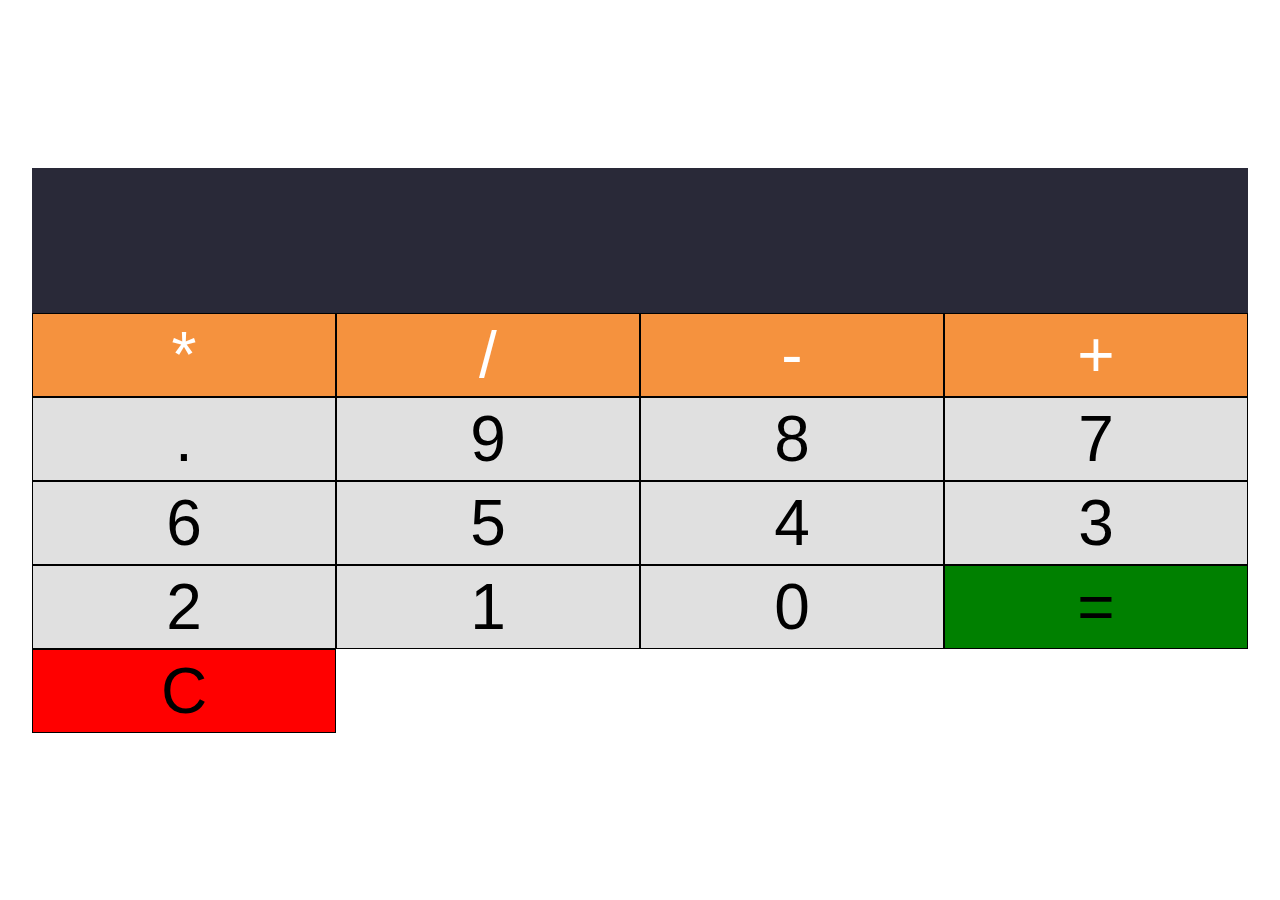
<file: calculator/index.html>
<!DOCTYPE html>
<html lang="en">

<head>
    <meta charset="UTF-8">
    <meta name="viewport" content="width=device-width, initial-scale=1.0">
    <link rel="stylesheet" href="style.css">
    <title>calculator</title>
</head>

<body>
    <section class="calculator">
        <form action="">
            <input type="text" name="" id="" class="screen">
        </form>
        <div class="buttons">
            <!-- yellow -->
            <button type="button" class="btn btn-yellow" data-num="*">*</button>
            <button type="button" class="btn btn-yellow" data-num="/">/</button>
            <button type="button" class="btn btn-yellow" data-num="-">-</button>
            <button type="button" class="btn btn-yellow" data-num="+">+</button>
            <!-- grey -->
            <button type="button" class="btn btn-grey" data-num=".">.</button>
            <button type="button" class="btn btn-grey" data-num="9">9</button>
            <button type="button" class="btn btn-grey" data-num="8">8</button>
            <button type="button" class="btn btn-grey" data-num="7">7</button>
            <button type="button" class="btn btn-grey" data-num="6">6</button>
            <button type="button" class="btn btn-grey" data-num="5">5</button>
            <button type="button" class="btn btn-grey" data-num="4">4</button>
            <button type="button" class="btn btn-grey" data-num="3">3</button>
            <button type="button" class="btn btn-grey" data-num="2">2</button>
            <button type="button" class="btn btn-grey" data-num="1">1</button>
            <button type="button" class="btn btn-grey" data-num="0">0</button>
            <button type="button" class="btn-equal btn-grey">=</button>
            <button type="button" class="btn-clear btn-grey">C</button>
        </div>
    </section>


    <script src="script.js"></script>

</body>

</html>
</file>
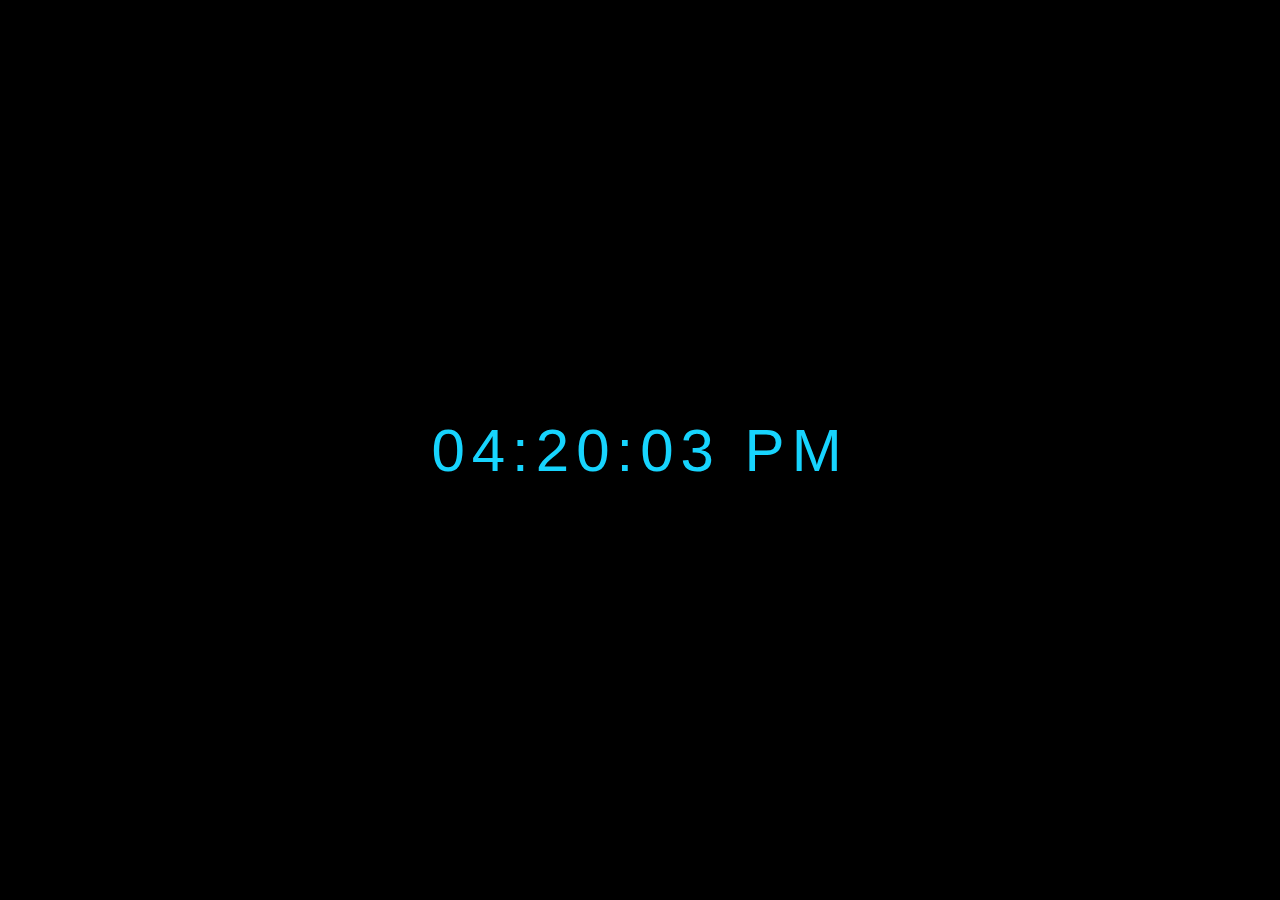
<file: MyClockDisplay/index.html>
<!DOCTYPE html>
<html lang="en">

<head>
    <meta charset="UTF-8">
    <meta http-equiv="X-UA-Compatible" content="IE=edge">
    <meta name="viewport" content="width=device-width, initial-scale=1.0">
    <link rel="stylesheet" href="style.css">
    <title>Document</title>
</head>

<body>
    <div id="MyClockDisplay" class="clock" onload="showTime()"></div>


    <script src="script.js"></script>
</body>

</html>
</file>
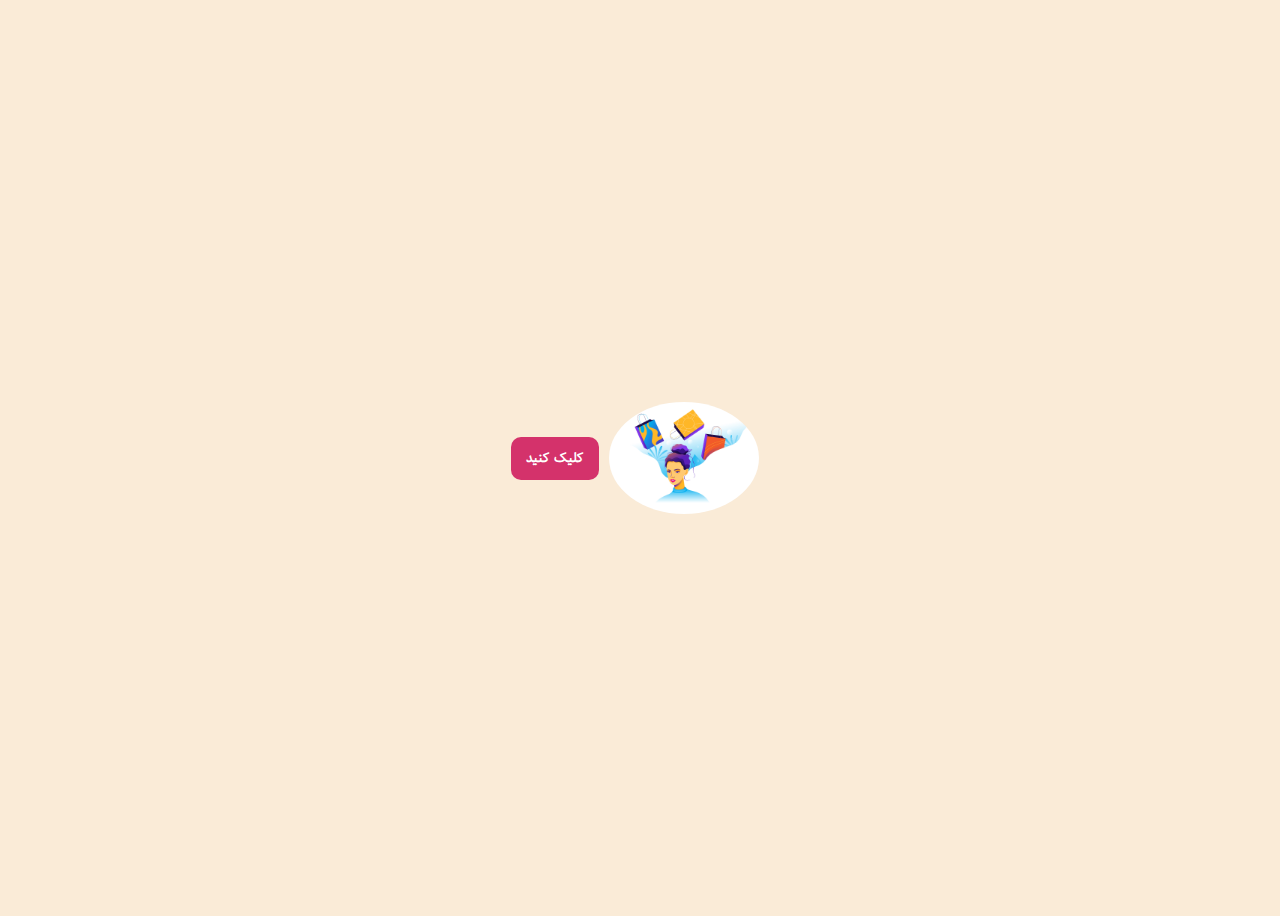
<file: modal/modal.html>
<!DOCTYPE html>
<html lang="en">

<head>
    <meta charset="UTF-8">
    <meta name="viewport" content="width=device-width, initial-scale=1.0">
    <title>Document</title>
    <link rel="stylesheet" href="assets/css/modal.css">
</head>

<body>
    <img src="assets/img/a5.jpg" alt="" class="avatar">
    <!-- modal button -->
    <button class="open">کلیک کنید</button>

    <!-- Modal Container -->
    <section class="modal-container">
        <div class="modal">
            <h1>تماس با ما</h1>
            <p>
                اگر برای خرید محصول به راهنمایی یا مشاوره نیاز داری با ما تماس بگیر. همکاران ما به بهترین نحو ممکن به
                شما کمک میکنند
                تا خرید بهتری از سایت ما تجربه کنید.
                <br><br>
                شماره تماس شرکت : 021-12345678
            </p>
            <button class="modal-btn">بستن</button>
        </div>
    </section>

    <script src="assets/js/modal.js"></script>
</body>

</html>
</file>
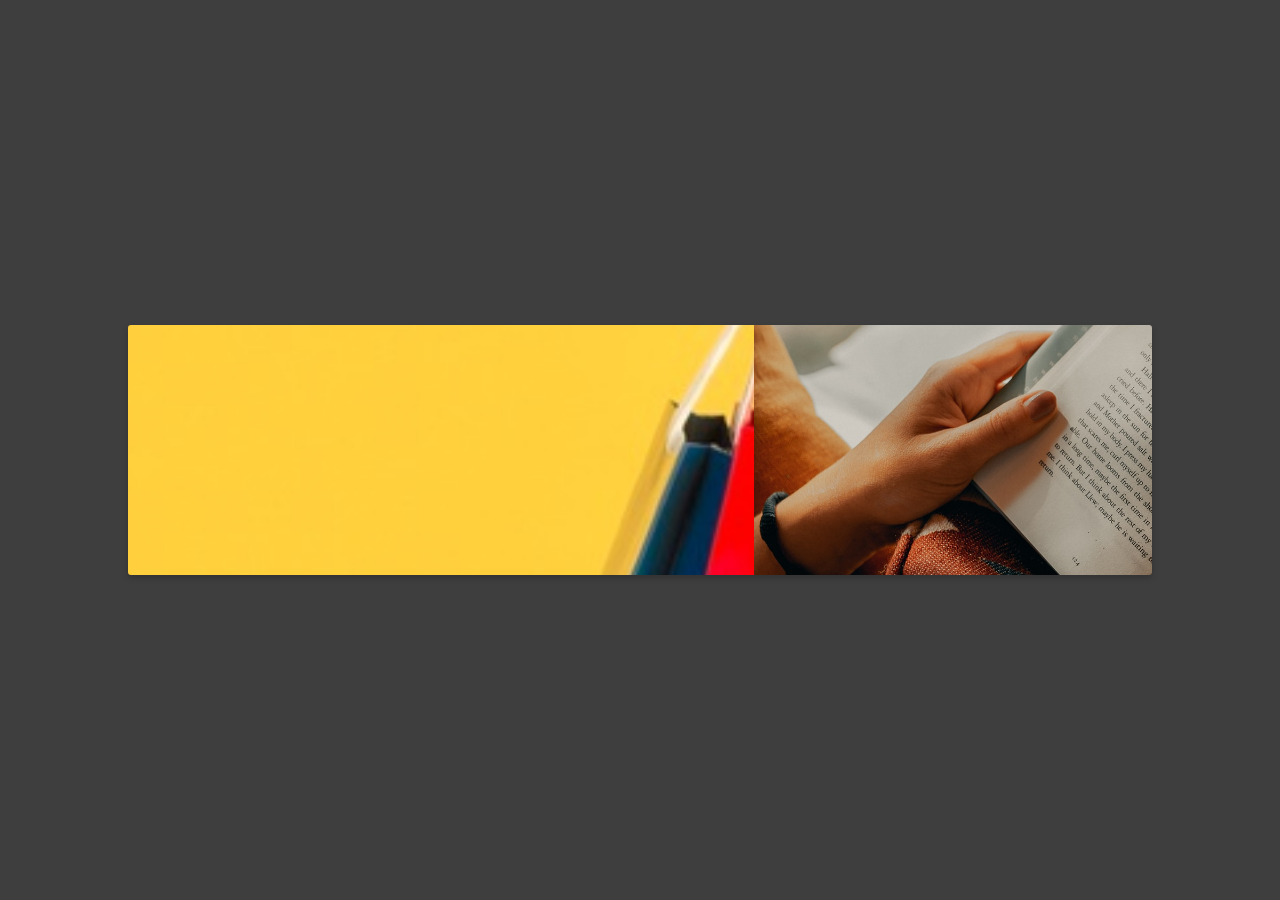
<file: slider/slider.html>
<!DOCTYPE html>
<html lang="en">

<head>
    <meta charset="UTF-8">
    <meta name="viewport" content="width=device-width, initial-scale=1.0">
    <title>Document</title>
    <link rel="stylesheet" href="assets/css/slider.css">
</head>

<body>
    <div class="carousel">
        <div class="slides">
            <img src="assets/img/b16.jpg" alt="" class="slide">
            <img src="assets/img/b19.jpg" alt="" class="slide">
            <img src="assets/img/b7.jpg" alt="" class="slide">
        </div>
    </div>



    <script src="assets/js/slider.js"></script>
</body>

</html>
</file>
<file: calculator/style.css>
* {
  margin: 0;
  padding: 0;
  box-sizing: border-box;
}
body {
  min-height: 100vh;
  display: flex;
  align-items: center;
  justify-content: center;
}
.calculator {
  flex: 0 0 95%;
}
.screen {
  width: 100%;
  font-size: 7rem;
  padding: 0.5rem;
  background: rgb(41, 41, 56);
  color: white;
  border: none;
}
.buttons {
  display: flex;
  flex-wrap: wrap;
  transition: all 0.5s liner;
}
button {
  flex: 0 0 25%;
  border: 1px solid black;
  padding: 0.25rem 0;
  transition: all 2s ease;
}
button:hover {
  background: blue;
}
.btn-yellow {
  background: rgb(245, 146, 62);
  color: white;
}
.btn-grey {
  background: rgb(224, 224, 224);
}
.btn,
.btn-equal,
.btn-clear {
  font-size: 4rem;
}
.btn-equal {
  background: green;
}
.btn-clear {
  background: red;
}
</file>
<file: MyClockDisplay/style.css>
* {
  margin: 0;
  padding: 0;
  box-sizing: border-box;
}

body {
  background: black;
}
.clock {
  position: absolute;
  top: 50%;
  left: 50%;
  transform: translateX(-50%) translateY(-50%);
  color: #17d4fe;
  font-size: 60px;
  font-family: sans-serif;
  letter-spacing: 7px;
}
</file>
<file: modal/assets/css/modal.css>
:root {
  --main-color: #d4326b;
  --background-color: antiquewhite;
}
@font-face {
  font-family: sahel;
  src: url("../fonts/Sahel.ttf");
}
body {
  font-family: sahel;
  background-color: var(--background-color);
  direction: rtl;
  line-height: 1.8;
  min-height: 100vh;
  width: 100%;
  display: flex;
  justify-content: center;
  align-items: center;
}
.open,
.modal-btn {
  border: none;
  background: var(--main-color);
  padding: 10px 15px;
  color: white;
  outline: none;
  cursor: pointer;
  border-radius: 10px;
  font-family: inherit;
  font-weight: 600;
}
.modal-container {
  position: fixed;
  top: 0;
  left: 0;
  background-color: rgba(0, 0, 0, 0.35);
  height: 100vh;
  width: 100vw;
  display: flex;
  align-items: center;
  justify-content: center;

  opacity: 0;
  pointer-events: none;
  transition: all 0.3s ease-in-out;
}

.modal {
  background-color: white;
  border-radius: 6px;
  box-shadow: 0 2px 4px rgba(0, 0, 0, 0.25);
  padding: 30px 50px;
  width: 500px;
}

.modal h1,
.modal p {
  margin-bottom: 17px;
}
.avatar {
  width: 150px;
  border-radius: 50%;
  margin: 10px;
}

.show {
  opacity: 1;
  pointer-events: auto;
}
</file>
<file: slider/assets/css/slider.css>
* {
  padding: 0;
  margin: 0;
  box-sizing: border-box;
}
body {
  background-color: #3e3e3e;
  height: 100vh;
  display: flex;
  justify-content: center;
  align-items: center;
}
.carousel {
  width: 80vw;
  height: 250px;
  border-radius: 3px;
  overflow: hidden;
  position: relative;
  box-shadow: 0 3px 6px rgba(0, 0, 0, 0.2);
}
.slides {
  position: absolute;
  top: 50%;
  left: 0;
  transform: translateY(-50%);
  display: flex;
  width: 100%;
  transition: 1s ease-in-out;
}
img.slide {
  width: 100%;
  min-height: 250px;
  height: auto;
  object-fit: cover;
}
</file>
